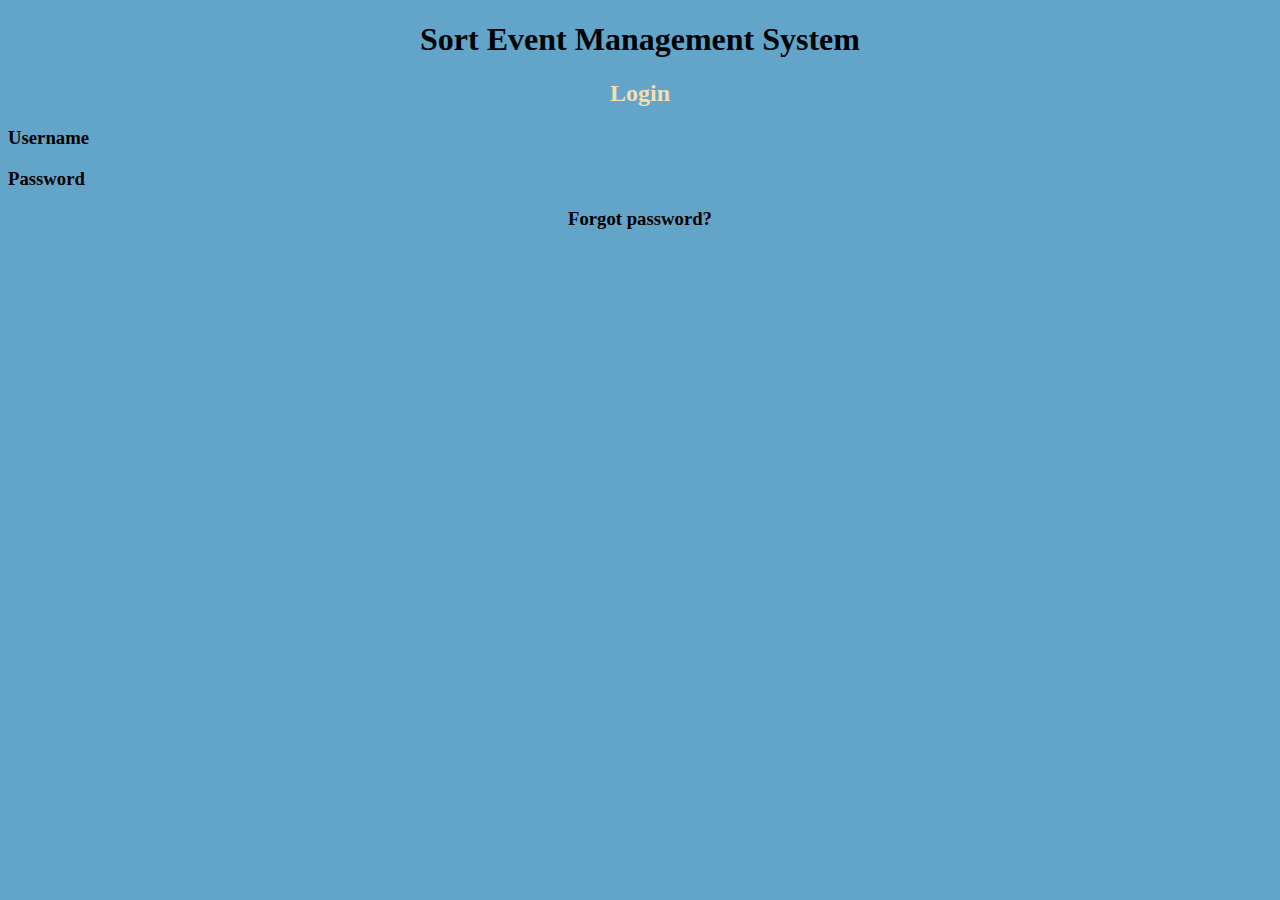
<file: index.html>
<!DOCTYPE html>
<html lang="en">
<head>
    <meta charset="UTF-8">
    <meta http-equiv="X-UA-Compatible" content="IE=edge">
    <meta name="viewport" content="width=device-width, initial-scale=1.0">
    <title>Document</title>
    <link rel="stylesheet" href="Style.css">
</head>
<body>
    <h1 style="text-align:center;">Sort Event Management System</h1>
    <h2 style="text-align:center;"> Login</h2>
    <h3 >Username</h3>
    <h3 >Password</h3>
    <h3 style="text-align:center;" >Forgot password?</h3>






</body>
</html>
</file>
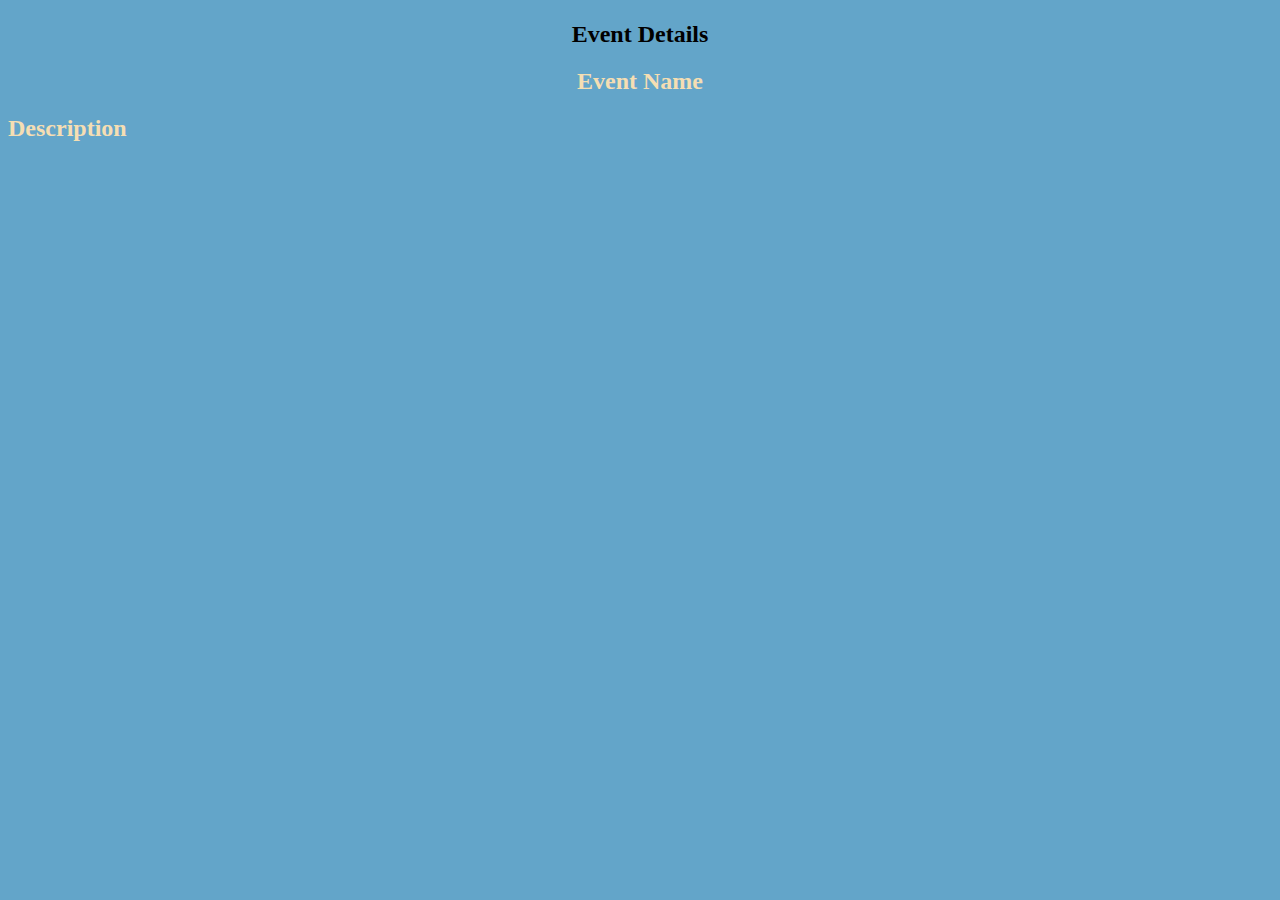
<file: details.html>
<!DOCTYPE html>
<html lang="en">
<head>
    <meta charset="UTF-8">
    <meta http-equiv="X-UA-Compatible" content="IE=edge">
    <meta name="viewport" content="width=device-width, initial-scale=1.0">
    <title>SORT</title>
    <link rel=" stylesheet" href="Style.css">
</head>
<body>
    <h1>
        <h2 id="p9" style="text-align:center;">Event Details</h2>
        <h2 style="text-align:center;">Event Name</h2>
    </h1>
    <h2>
        Description
    </h2>
    
</body>
</html>
</file>
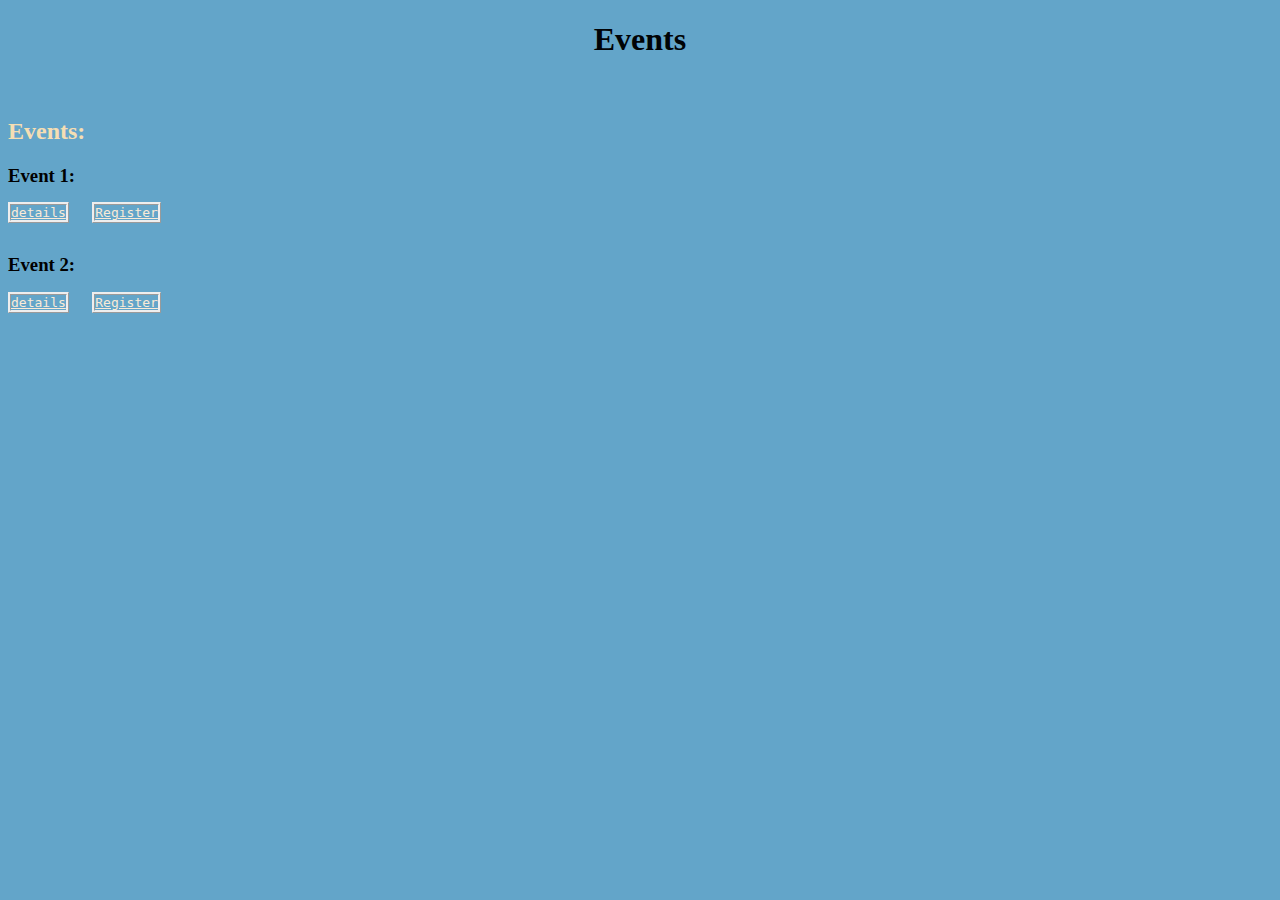
<file: index2.html>
<!DOCTYPE html>
<html lang="en">
<head>
    <meta charset="UTF-8">
    <meta http-equiv="X-UA-Compatible" content="IE=edge">
    <meta name="viewport" content="width=device-width, initial-scale=1.0">
    <title>Document</title>
    <link rel="stylesheet" href="Style.css">
</head>
<body>
   
<h1 style="text-align:center;">Events</h1>
<br>
<h2 id="p8">
Events:
</h2>
<h3 >Event 1:</h3>
<pre><a href="details.html">details</a>   <a href="Register.html">Register</a>

</pre>


<h3>Event 2:</h3>
<pre><a href="details2.html">details</a>   <a href="register2.html">Register</a>
</pre>
</body>
</html>
</file>
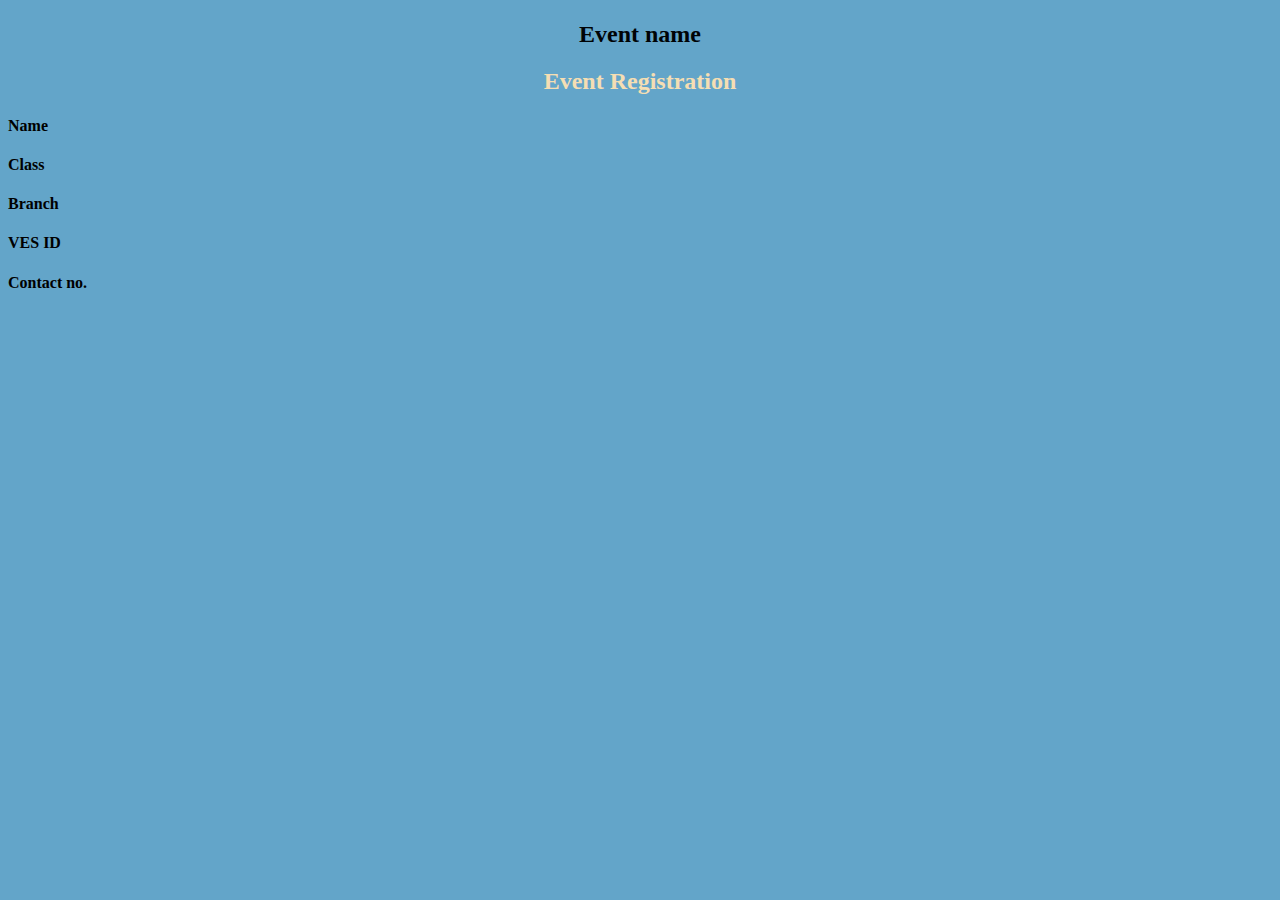
<file: register2.html>
<!DOCTYPE html>
<html lang="en">
<head>
    <meta charset="UTF-8">
    <meta http-equiv="X-UA-Compatible" content="IE=edge">
    <meta name="viewport" content="width=device-width, initial-scale=1.0">
    <title>Document</title>
    <link rel=" stylesheet" href="Style.css">
</head>
<body>
    <h1>
        <h2 id="p5" style="text-align:center;">Event name</h2>
        <h2 style="text-align:center;">Event Registration</h2>
          
            <h4>Name</h4>        
            <h4>Class</h4>
            <h4>Branch</h4>
            <h4>VES ID</h4>
            <h4>Contact no.</h4>
    </h1>
</body>
</html>
</file>
<file: Style.css>
body{
    background-color: #63a5c9;

}    

h1{
    color: #000305;
    font-style: bold;
    font-family: "consolas";
    
};
#p1{
    color: blue;
}

a{
    color: antiquewhite;
    border-style: ridge;
}
h2{
    color:wheat;

}
pre{
    color: azure;
}
#p9{
    color: rgb(1, 0, 0);
    font-family:"consolas" ;
}
#p8{
    font-family: "consolas";

}
#p5{
    color: #000305;
    font-family: "consolas";
}
</file>
